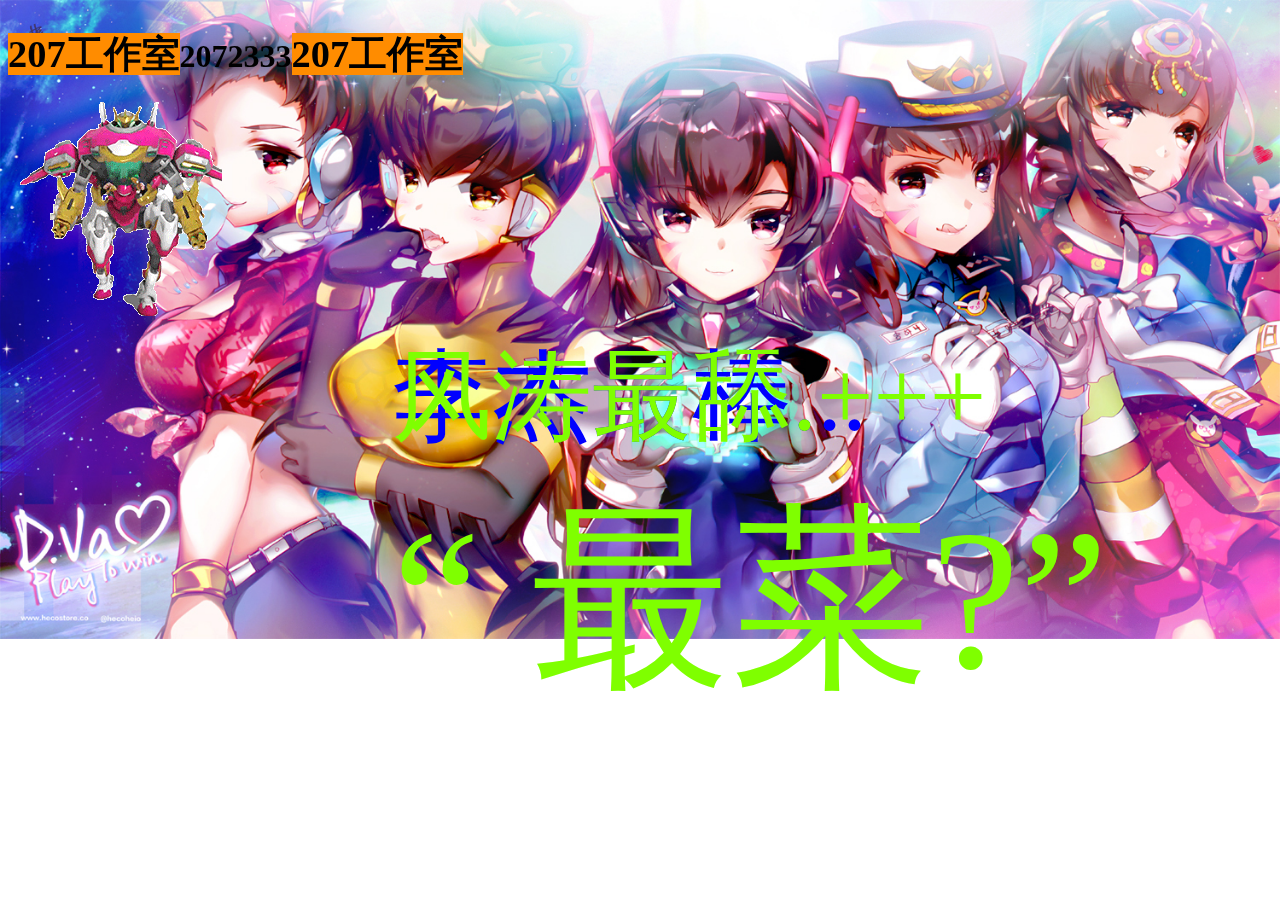
<file: Menu/test1.html>
<!DOCTYPE html>
<html lang="en">
<head>
    <meta charset="UTF-8">
    <title>207</title>
    <style>
        #bgmButton{
            height:214px ;
            width: 214px;
            background-image: url("images/DVA.1.gif");
            position: fixed;
            z-index:1;
        }
    </style>
    <script src="https://cjkardinal.github.io/207Studio/Menu/js/taolu.js"></script>
    <script src="https://cjkardinal.github.io/207Studio/Menu/js/alert.js"></script>
    <link rel="stylesheet" type="text/css" href="./css/p.css" />



</head>
<body>
<h1><span class="highlight">207工作室</span>2072333<span class="highlight">207工作室</span></h1>
<p id="lijie">李杰最棒...</p>
<p id="tao">
    风涛最舔.+++
    <q id="c"> 最菜?</q>
</p>
<!--<div class="ta"></div>-->
<audio id="Dbgm" src="./bgm/bgm0.mp3"  preload="auto" loop="loop" autoplay="autoplay">
</audio>
<div id="bgmButton" onclick="control()"></div>
</body>
<script>
    // IsPlaying=true;
    function control() {
        if(document.getElementById("Dbgm").paused){
            document.getElementById("Dbgm").play();
            document.getElementById("bgmButton").style.background=" url('images/DVA.1.gif')";
            // IsPlaying=!IsPlaying;
        }
        else{
            document.getElementById("Dbgm").pause();
            document.getElementById("bgmButton").style.background=" url('images/stop2.png')";
            // IsPlaying=!IsPlaying;


        }
    }
</script>
</html>
</file>
<file: Menu/css/p.css>
body{
    background-image: url("../images/2.jpg");
    position:fixed;
    top: 0;
    left: 0;
    width:100%;
    height:100%;
    min-width: 1000px;
    z-index:-10;
    background-repeat: no-repeat;
    background-size: cover;
/*    background-image: url("../images/2.jpg");
    background-size:100% 100%;
    background-attachment: fixed;
    height: 200%;
    width: 150%;
    margin: 0;*/
}

/*html{*/
/*    height: 25%;*/
/*}*/
/*
.ta{
    background-image: url("../images/timg.jpg");
    background-position: left;
    background-repeat: no-repeat;
    width: 600px;
    height: 450px;
}

*/




@keyframes myfirst {
    from {background: hotpink;}
    to{background: red;}
}
@keyframes mysecond {
    0% {opacity:0;}
    25% {opacity:100;}
    50% {opacity:0;}
    100% {opacity:0;}
}
@keyframes mythird {
    0% {opacity:0;}
    50% {opacity:0;}
    75% {opacity:100;}
    100% {opacity:0;}

}
@keyframes zc {
    0% {opacity:0;}
    50% {opacity:0;}
    70% {opacity:100;}
    75% {opacity:100;}
    100% {opacity:0;}

}
span.highlight{
    font-size: 120%;
    background-color: darkorange;
    animation: myfirst 1s infinite;

}

p{
    font-size: 100px;
    position: absolute;
    width: 100%;
    padding-top: 10%;
    padding-left: 30%;

}
#lijie{
    animation: mysecond 5s infinite;
    animation-timing-function: linear;
    color: blue;

}
#tao{
    animation: mythird 5s infinite;
    color: chartreuse;
}
#c{
    animation: zc 5s infinite;
    font-size: 200px;
    display: block;
}
</file>
